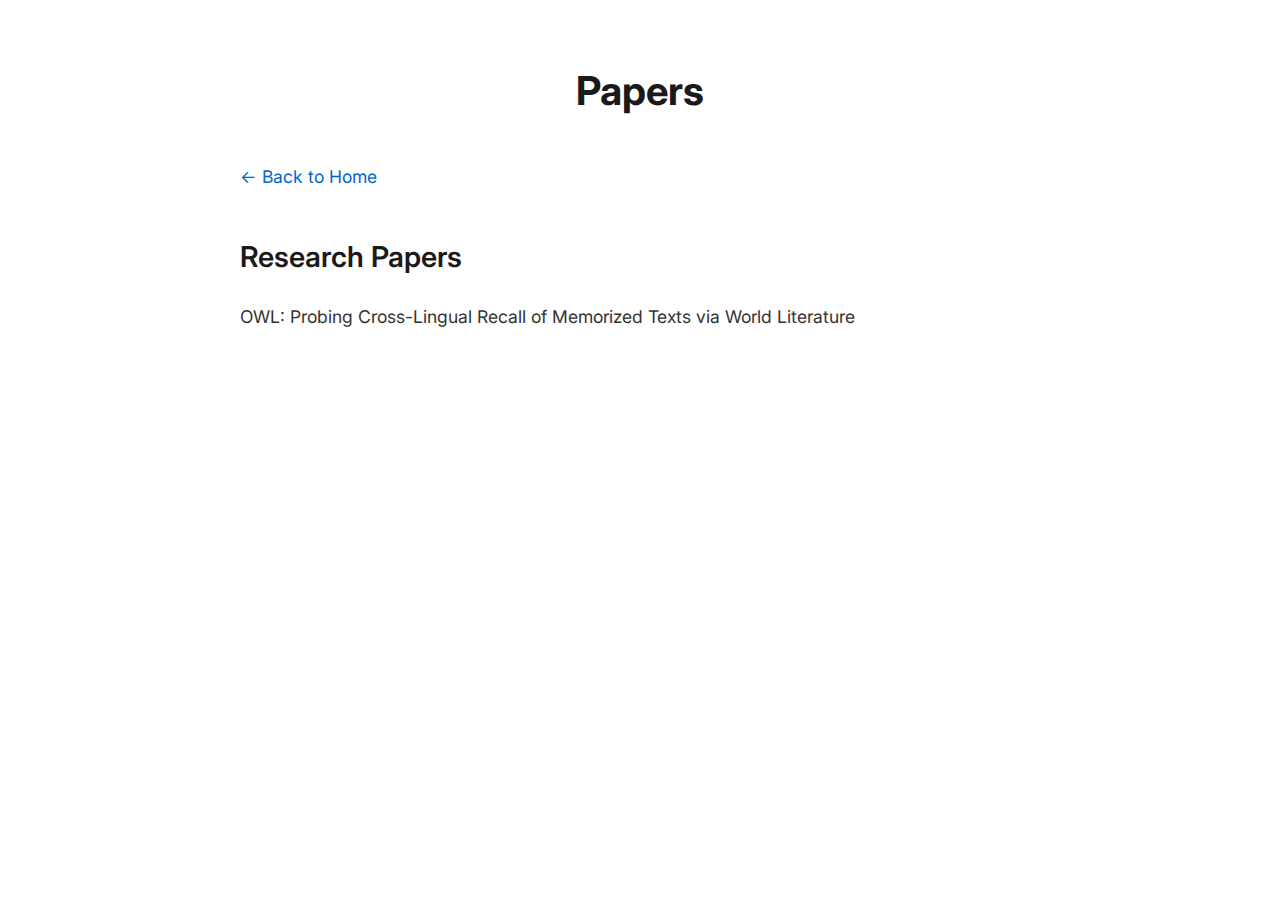
<file: papers/index.html>
<!DOCTYPE html>
<html lang="en">
<head>
    <meta charset="utf-8">
    <meta name="viewport" content="width=device-width, initial-scale=1, shrink-to-fit=no">
    <link rel="stylesheet" href="/css/style.css">
    <title>Papers - Alisha Srivastava</title>
</head>
<body>
    <div style="text-align: center;">
        <h1>Papers</h1>
        <p><a href="/" class="hyperlinks">← Back to Home</a></p>
        
        <div style="text-align: left;">
            <h2>Research Papers</h2>
            <p>OWL: Probing Cross-Lingual Recall of Memorized Texts via World Literature</p>
        </div>
    </div>
</body>
</html>
</file>
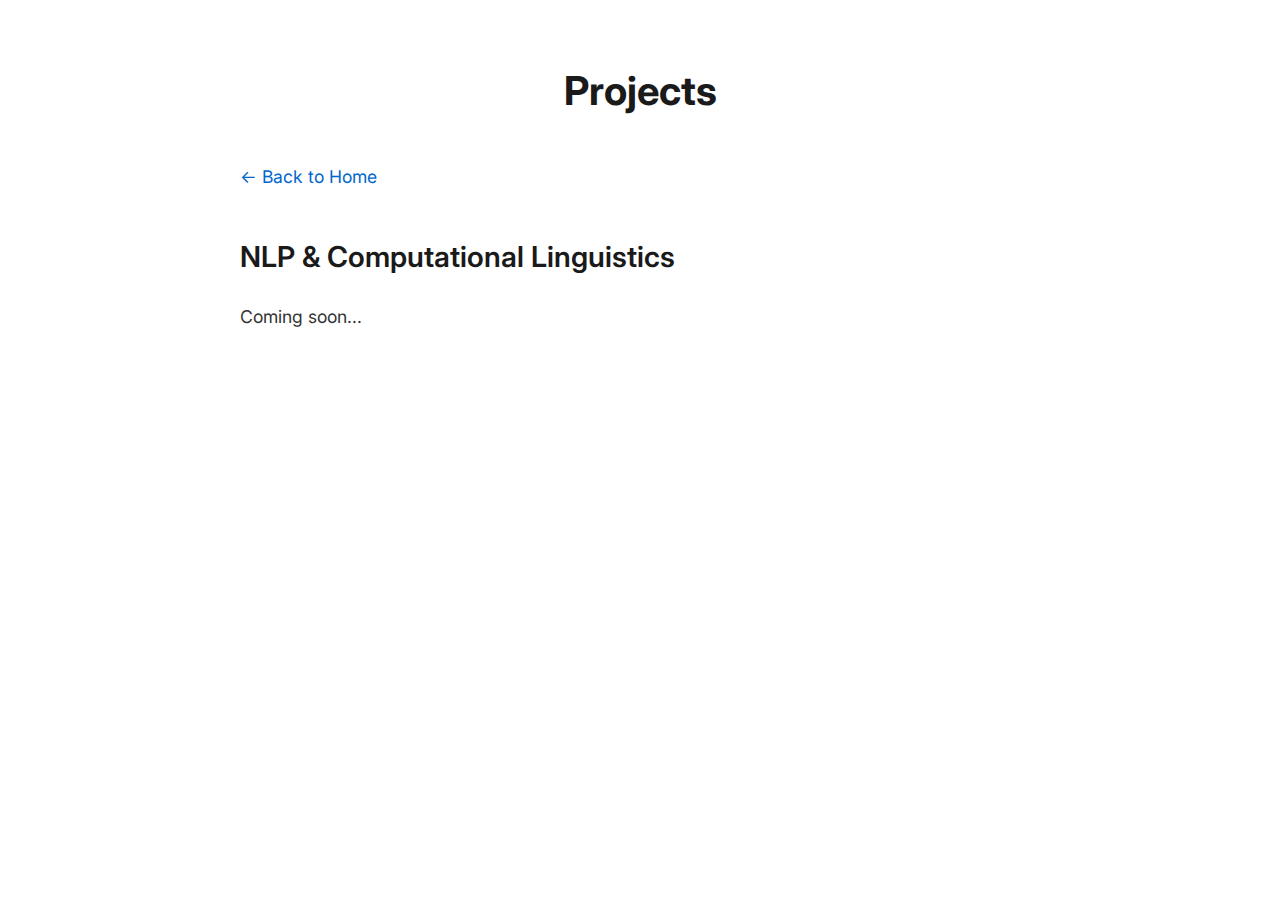
<file: projects/index.html>
<!DOCTYPE html>
<html lang="en">
<head>
    <meta charset="utf-8">
    <meta name="viewport" content="width=device-width, initial-scale=1, shrink-to-fit=no">
    <link rel="stylesheet" href="/css/style.css">
    <title>Projects - Alisha Srivastava</title>
</head>
<body>
    <div style="text-align: center;">
        <h1>Projects</h1>
        <p><a href="/" class="hyperlinks">← Back to Home</a></p>
        
        <div style="text-align: left;">
            <h2>NLP & Computational Linguistics</h2>
            <p>Coming soon...</p>
        </div>
    </div>
</body>
</html>
</file>
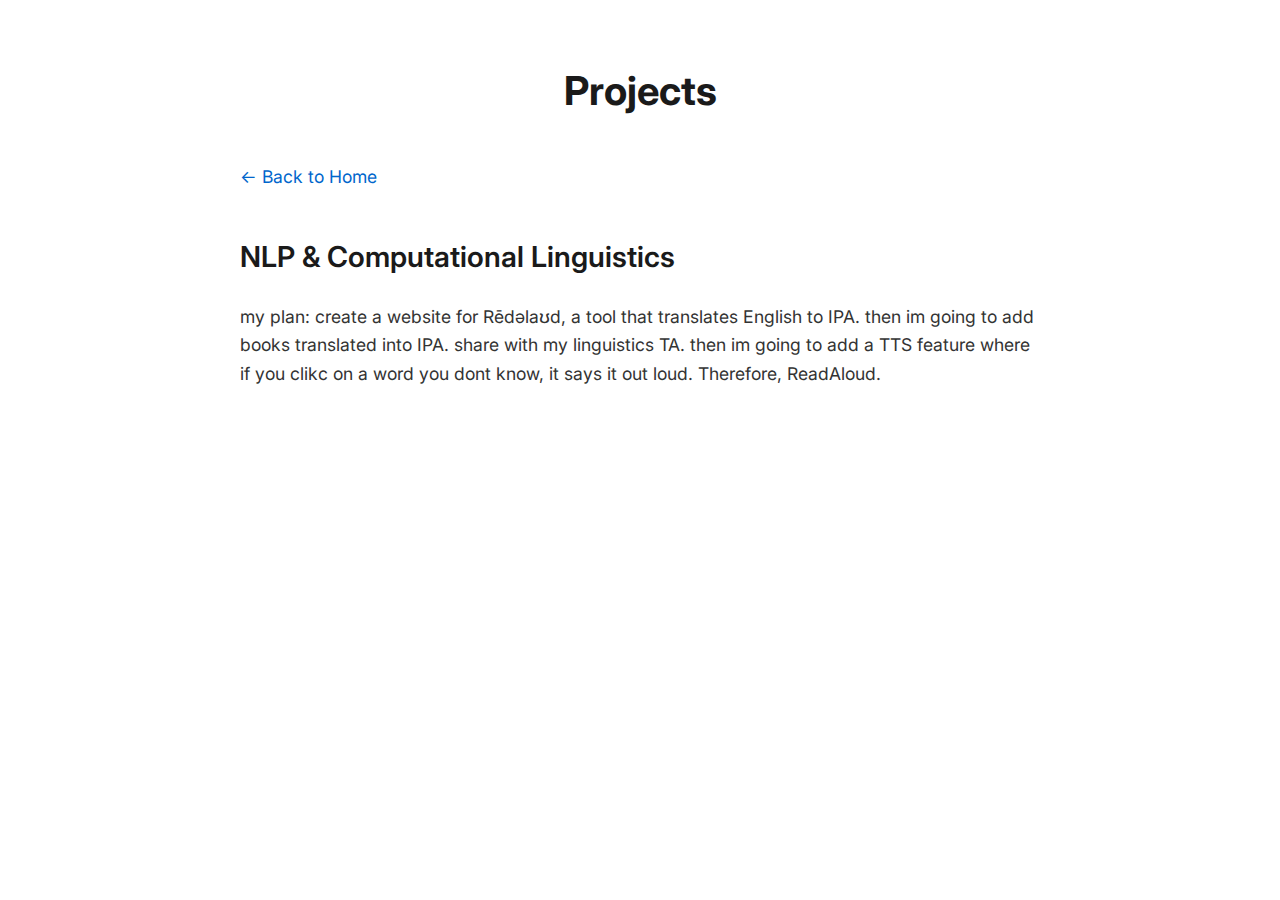
<file: projects/Rēdəlaʊd/index.html>
<!DOCTYPE html>
<html lang="en">
<head>
    <meta charset="utf-8">
    <meta name="viewport" content="width=device-width, initial-scale=1, shrink-to-fit=no">
    <link rel="stylesheet" href="/css/style.css">
    <title>Projects - Alisha Srivastava</title>
</head>
<body>
    <div style="text-align: center;">
        <h1>Projects</h1>
        <p><a href="/" class="hyperlinks">← Back to Home</a></p>
        
        <div style="text-align: left;">
            <h2>NLP & Computational Linguistics</h2>
            <p class="hidden-text">my plan: create a website for Rēdəlaʊd, a tool that translates English to IPA. then im going to add books translated into IPA. share with my linguistics TA. then im going to add a TTS feature where if you clikc on a word you dont know, it says it out loud. Therefore, ReadAloud. </p>
        </div>
    </div>
</body>
</html>
</file>
<file: css/style.css>
@import url('https://fonts.googleapis.com/css2?family=Inter:wght@300;400;600;700&display=swap');

html {
  font-style: normal;
  font-weight: normal;
  -ms-text-size-adjust: 100%;
  -webkit-text-size-adjust: 100%;
}

body {
  background-color: #ffffff;
  font-family: 'Inter', -apple-system, BlinkMacSystemFont, sans-serif;
  padding: 2em;
  max-width: 800px;
  margin: 0 auto;
  line-height: 1.6;
  color: #333;
}

.posterdropdown {
  max-width: 70%;
  height: auto;
}

h1 {
  font-size: 2.5em;
  color: #1a1a1a;
  margin-bottom: 1em;
  font-weight: 700;
  text-align: center;
}

h2 {
  font-size: 1.8em;
  color: #1a1a1a;
  margin: 1.5em 0 0.8em 0;
  font-weight: 600;
}

.hyperlinkstop {
  color: #0066cc;
  font-size: 1.3em;
  font-weight: 500;
  text-decoration: none;
  margin: 0 0.05em;
}

.hyperlinkstop:hover {
  text-decoration: underline;
}

.me {
  max-width: 200px;
  height: auto;
  border-radius: 50%;
  margin: 2em auto;
  display: block;
}

.imgcaption {
  font-size: 1.1em;
  color: #666;
  text-align: center;
  margin: 1em 0;
  font-weight: 500;
}

.topictitle {
  background-color: #f5f5f5;
  font-size: 1.2em;
  text-align: center;
  padding: 0.5em 1em;
  display: inline-block;
  font-weight: 600;
  border-radius: 4px;
  margin: 1em 0;
}

.hyperlinks {
  color: #0066cc;
  text-decoration: none;
}

.hyperlinks:hover {
  text-decoration: underline;
}

p {
  font-size: 1.1em;
  color: #333;
  margin: 0 0 1.5em 0;
  text-align: left;
  line-height: 1.6;
}

b {
  color: #1a1a1a;
  font-weight: 600;
}

hr {
  border: none;
  border-top: 1px solid #eaeaea;
  margin: 2em 0;
}

.bibtex {
  background-color: #f5f5f5;
  color: #333;
  font-family: 'Menlo', 'Monaco', monospace;
  font-size: 0.9em;
  padding: 1em;
  border-radius: 4px;
  width: 100%;
  margin: 1em 0;
  white-space: pre-wrap;
  text-align: left;
}

.researchpaper {
  margin-bottom: 2em;
  padding: 1em;
  border: 1px solid #eaeaea;
  border-radius: 4px;
}

.hidden {
  display: none;
}

.unhidden {
  display: block;
  position: relative;
}

/* Table styles for research results */
table {
  width: 100%;
  border-collapse: collapse;
  margin: 1em 0;
  font-size: 0.9em;
}

th, td {
  padding: 0.75em;
  text-align: left;
  border-bottom: 1px solid #eaeaea;
}

th {
  background-color: #f5f5f5;
  font-weight: 600;
}

/* Responsive design */
@media (max-width: 768px) {
  body {
    padding: 1em;
    max-width: 100%;
  }
  
  h1 {
    font-size: 2em;
  }
  
  h2 {
    font-size: 1.5em;
  }
  
  .me {
    max-width: 150px;
  }
}

.academia-flex {
  display: flex;
  flex-direction: column;
  align-items: center;
  gap: 2em;
  margin-bottom: 2em;
}
.academia-slideshow {
  position: relative;
  width: 500px;
  min-width: 500px;
  height: 300px;
  margin-left: 0;
  margin-right: 0;
  margin-bottom: 2.5em;
}
.slide-img {
  width: 500px;
  height: 300px;
  object-fit: contain;
  border-radius: 8px;
  box-shadow: 0 2px 8px rgba(0,0,0,0.07);
}
.slide-btn {
  position: absolute;
  top: 50%;
  transform: translateY(-50%);
  background: rgba(255,255,255,0.8);
  border: none;
  font-size: 1.5em;
  cursor: pointer;
  padding: 0.2em 0.5em;
  border-radius: 50%;
  box-shadow: 0 1px 4px rgba(0,0,0,0.08);
  opacity: 0;
  transition: opacity 0.2s;
}
.slide-btn.prev { left: 5px; }
.slide-btn.next { right: 5px; }
.academia-slideshow:hover .slide-btn {
  opacity: 1;
}
.academia-content {
  width: 100%;
  max-width: 700px;
}
@media (max-width: 900px) {
  .academia-slideshow, .slide-img {
    width: 100%;
    min-width: 0;
    height: auto;
    max-width: 100vw;
  }
}
@media (max-width: 700px) {
  .academia-flex {
    flex-direction: column;
    gap: 1em;
    align-items: stretch;
  }
  .academia-slideshow {
    margin: 0 auto;
    width: 100%;
    min-width: 0;
    height: auto;
  }
  .slide-img {
    width: 100%;
    height: auto;
    max-width: 100vw;
  }
}

.slide-caption {
  text-align: center;
  font-size: 1.05em;
  color: #555;
  margin-top: 0.5em;
  font-style: italic;
}

.event-row {
  display: flex;
  justify-content: space-between;
  align-items: center;
  margin-bottom: 0.1em;
  gap: 1em;
}
.event-links {
  white-space: nowrap;
}

.owl-slide-caption {
    text-align: left;
}

.owl-slideshow {
    position: relative;
    width: 100%;
    max-width: 600px;
    margin: 2em auto 2.5em auto;
}

.owl-slide-img {
    width: 100%;
    max-width: 100%;
    height: auto;
    display: block;
    margin: 0 auto;
    border-radius: 8px;
    box-shadow: 0 2px 8px rgba(0,0,0,0.07);
}

.owl-slide-btn {
    position: absolute;
    top: 50%;
    transform: translateY(-50%);
    background: rgba(255,255,255,0.8);
    border: none;
    font-size: 1.5em;
    cursor: pointer;
    padding: 0.2em 0.5em;
    border-radius: 50%;
    box-shadow: 0 1px 4px rgba(0,0,0,0.08);
    opacity: 0;
    transition: opacity 0.2s;
}
.owl-slide-btn.prev { left: 5px; }
.owl-slide-btn.next { right: 5px; }
.owl-slideshow:hover .owl-slide-btn {
    opacity: 1;
}
.owl-slide-caption {
    text-align: left;
    font-size: 1.05em;
    color: #000;
    margin-top: 0.5em;
    font-style: normal;
}
@media (max-width: 600px) {
    .owl-slideshow, .owl-slide-img {
        width: 100%;
        min-width: 0;
        height: auto;
        max-width: 100vw;
    }
}

.custom-button {
    display: flex !important;
    align-items: center !important;
    gap: 0.7em !important;
    background: #111 !important;
    color: #fff !important;
    text-decoration: none !important;
    font-size: 1.05rem !important;
    font-weight: 500 !important;
    border-radius: 2em !important;
    padding: 0.5em 1.3em !important;
    transition: background 0.2s, transform 0.2s !important;
    box-shadow: 0 2px 8px rgba(0,0,0,0.07) !important;
    width: 120px !important;
    justify-content: center !important;
}

.custom-button:hover {
    background: #222 !important;
    transform: translateY(-2px) scale(1.03) !important;
}

.button-icon {
    width: 1.2em !important;
    height: 1.2em !important;
    object-fit: contain !important;
    margin-right: 0.3em !important;
}

.see-more-btn {
  background-color: #f5f5f5;
  border: 1px solid #eaeaea;
  color: #333;
  padding: 0.5em 1em;
  font-size: 0.9em;
  font-weight: 500;
  border-radius: 4px;
  cursor: pointer;
  transition: all 0.2s ease;
  font-family: 'Inter', -apple-system, BlinkMacSystemFont, sans-serif;
}

.see-more-btn:hover {
  background-color: #eaeaea;
  border-color: #ccc;
  transform: translateY(-1px);
  box-shadow: 0 2px 4px rgba(0,0,0,0.1);
}
</file>
